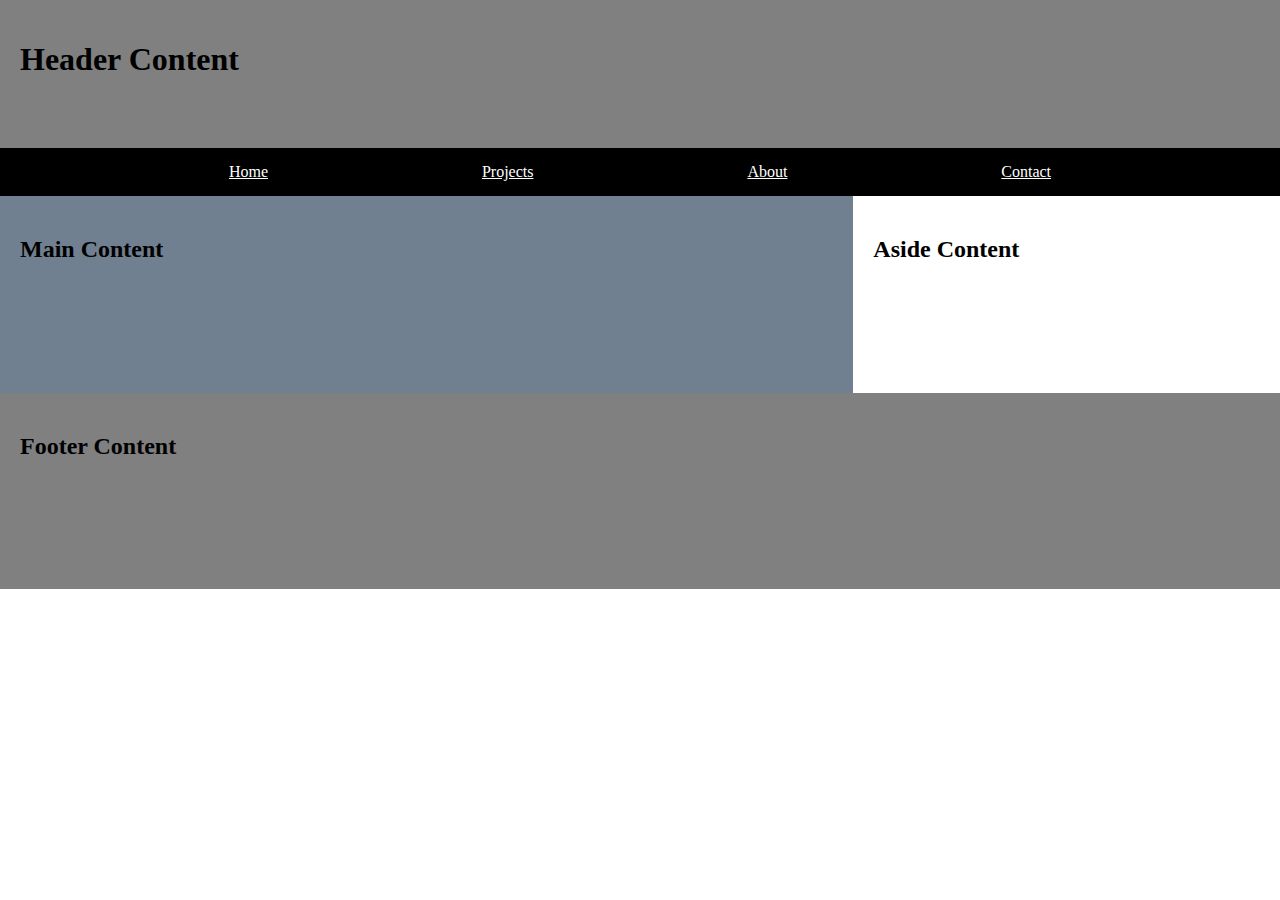
<file: week01/basic-layout.html>
<!DOCTYPE html>
<html lang="en">
<head>
    <meta charset="UTF-8">
    <meta name="viewport" content="width=device-width, initial-scale=1.0">
    <title>Basic Layout | Brendan Edwards | WDD131</title>
    <meta name="author" content="Brendan">
    <meta name="description" content="Creating a basic layout as a review of HTML and CSS">
    <link rel="stylesheet" href="styles/layout.css">
</head>
<body>
    <header>
        <h1>Header Content</h1>
        <nav>
            <a href="">Home</a>
            <a href="">Projects</a>
            <a href="">About</a>
            <a href=""> Contact</a>
        </nav>
    </header>
    <main>
        <div>
            <h2>Main Content</h2>
        </div>
    </main>
    <aside>
        <h2>Aside Content</h2>
    </aside>
    <footer>
        <h2>Footer Content</h2>
    </footer>
</body>
</html>
</file>
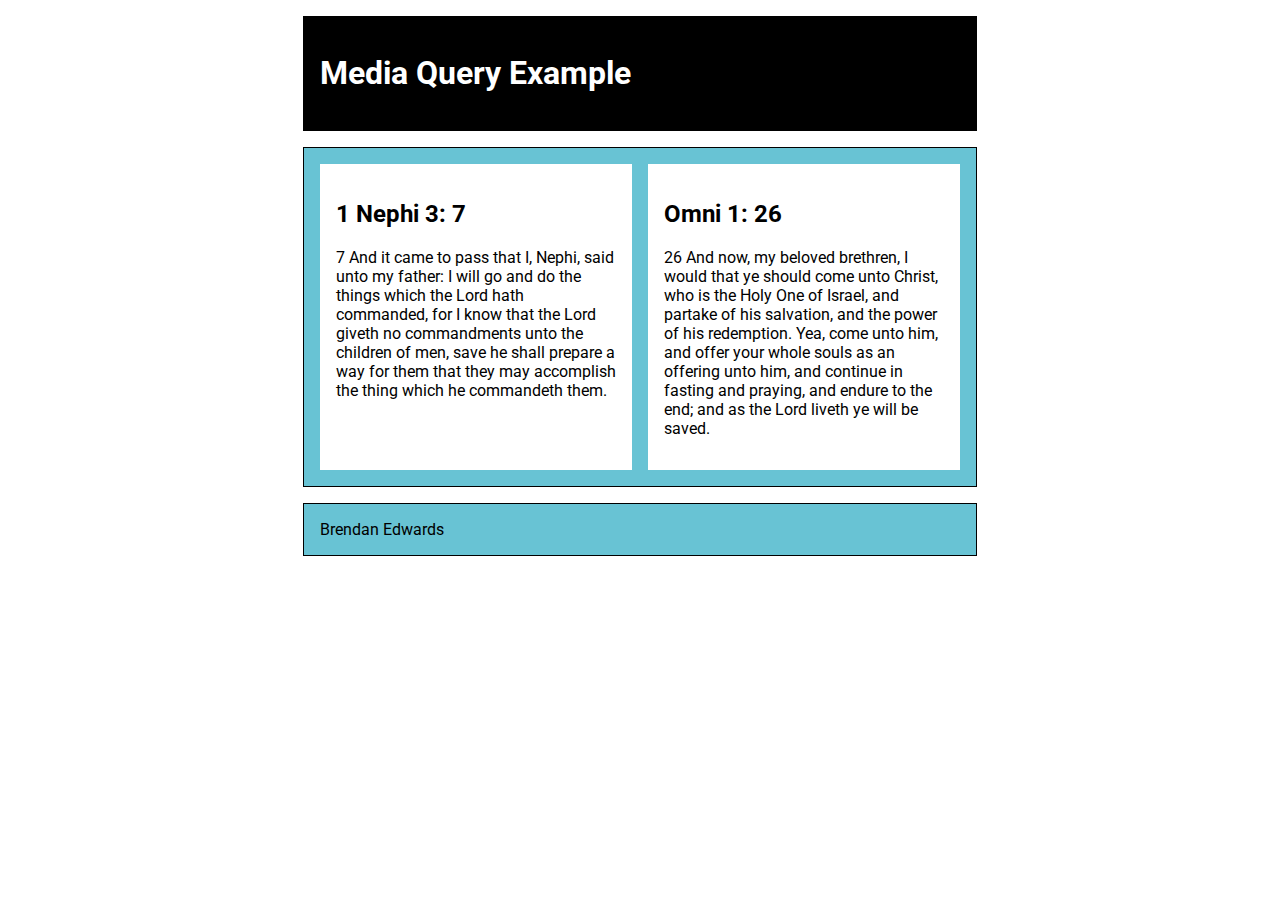
<file: week02/media-query.html>
<!DOCTYPE html>
<html lang="en-US">
<head>
    <meta charset="UTF-8">
    <meta name="viewport" content="width=device-width, initial-scale=1.0">
    <title>CSS Media Queries</title>
    <meta name="description" content="CSS Media Queries">
    <meta name="author" content="Brendan Edwards">
    <link rel="preconnect" href="https://fonts.googleapis.com">
    <link rel="preconnect" href="https://fonts.gstatic.com" crossorigin>
    <link href="https://fonts.googleapis.com/css2?family=Roboto:ital,wght@0,100..900;1,100..900&display=swap" rel="stylesheet">
    <link rel="stylesheet" href="styles/media-query-large.css">
    <link rel="stylesheet" href="styles/media-query.css">
</head>
<body>
    <header id="header">
        <h1>Media Query Example</h1>
    </header>
    <main id="main">
        <section>
            <h2>1 Nephi 3: 7</h2>
            <p>7 And it came to pass that I, Nephi, said unto my father: I will go and do the things which the Lord hath commanded, for I know that the Lord giveth no commandments unto the children of men, save he shall prepare a way for them that they may accomplish the thing which he commandeth them.</p>
        </section>
        <section>
            <h2>Omni 1: 26</h2>
            <p>26 And now, my beloved brethren, I would that ye should come unto Christ, who is the Holy One of Israel, and partake of his salvation, and the power of his redemption. Yea, come unto him, and offer your whole souls as an offering unto him, and continue in fasting and praying, and endure to the end; and as the Lord liveth ye will be saved.</p>
        </section>
    </main>
    <footer>
        Brendan Edwards
    </footer>
</body>
</html>
</file>
<file: week01/styles/layout.css>
body {
    display: grid;
    grid-template: 1fr 1fr 1fr / 2fr 1fr;
    margin: 0;
}

header {
    background-color: grey;
    grid-column: 1 / 3;
}

header h1 {
    padding: 20px;
}

nav {
    display: flex;
    justify-content: space-evenly;
    background-color: black;
    margin-top: 50px;
    padding: 15px;
}

nav a {
    color: white;
}

main {
    background-color: slategray;
}

h2 {
    padding: 20px;
}

footer {
    grid-column: 1 / 3;
    background-color: grey;
}
</file>
<file: week02/styles/media-query-large.css>
@media screen and (min-width: 500px) {
    #header {
        background-color: black;
        color: white;
    }

    #main {
        display: grid;
        grid-template-columns: 1fr 1fr;
    }
}
</file>
<file: week02/styles/media-query.css>
body {
    font-family: Roboto, 'sans-serif';
}

header, main, footer {
    max-width: 640px;
    margin: 1rem auto;
    border: 1px solid black;
    padding: 1rem;
    background-color: #68C3D4;
}

main {
    display: grid;
    grid-template-columns: 1fr;
    gap: 1rem;
}

section {
    padding: 1rem;
    background-color: white;
}
</file>
